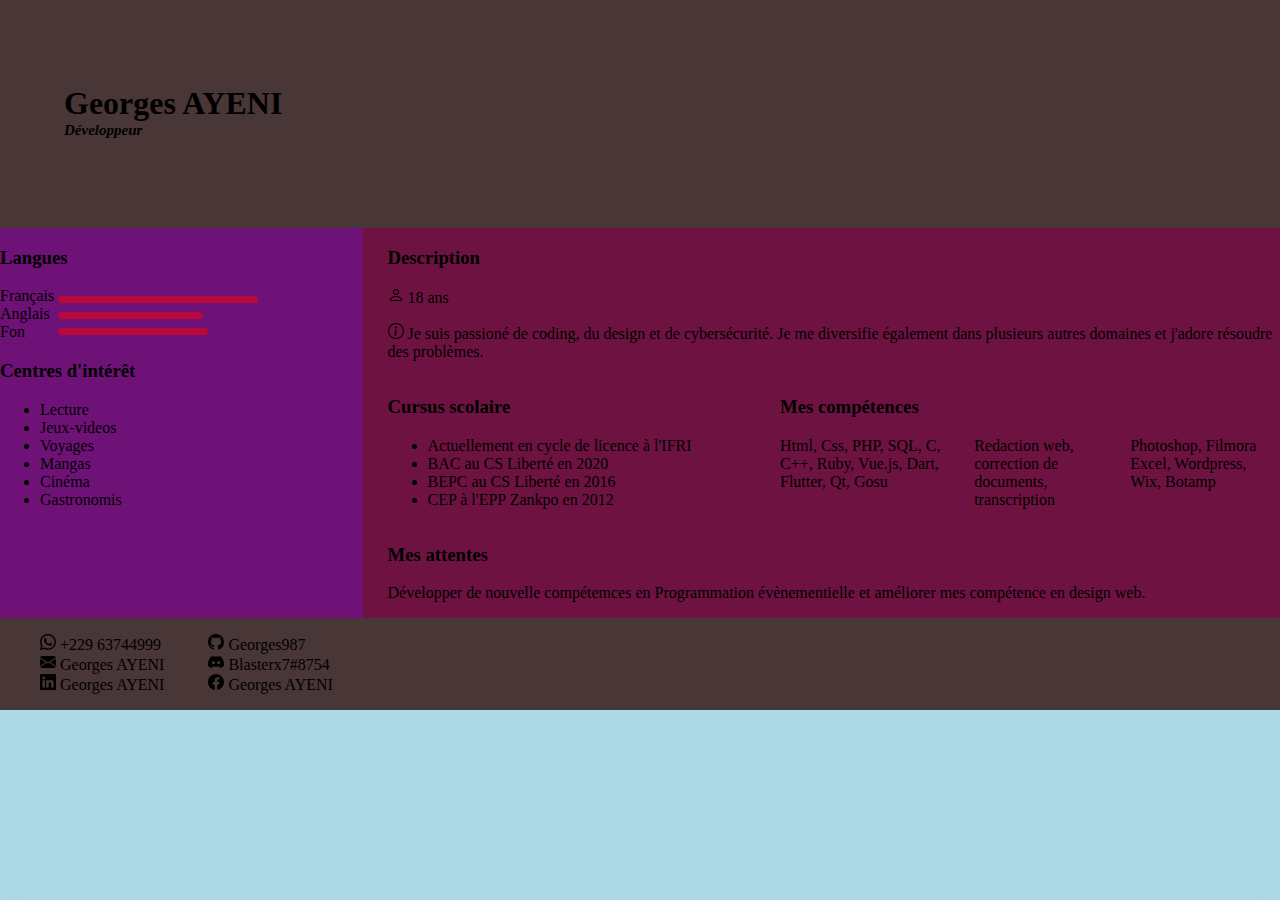
<file: MyCV/index.html>
<html lang="en">
<head>
    <meta charset="UTF-8">
    <meta http-equiv="X-UA-Compatible" content="IE=edge">
    <meta name="viewport" content="width=device-width, initial-scale=1.0">
    <link rel="stylesheet" href="assets/ressources/alexis.css">
    <title>Alexis CV</title>
</head>
<body>
    <header>
        <h1>
            Georges AYENI <br>
            <b><i style="font-size: 15px;">Développeur</i></b>
        </h1>
    </header>
    <div class="centre">
        <section id="left">
            <h3>
            
                Langues
            </h3>
            <div class="box-langue">
                <div class="lang">
                    Français <br>
                    Anglais <br>
                    Fon
                </div>
            </div>
            <div class="contain_charge">
                <div class="value_box_charge">
                    <div class="charge1"></div>
                    <div class="charge2"></div>
                    <div class="charge3"></div>
                </div>
            </div>
            <h3>
                Centres d'intérêt
            </h3>
            <ul>
                <li>Lecture</li>
                <li>Jeux-videos</li>
                <li>Voyages</li>
                <li>Mangas</li>
                <li>Cinéma</li>
                <li>Gastronomis</li>
            </ul>
        </section>
        <section id="right">
            <article class="infme">
                <h3 class="title_desc">
                    Description
                </h3>
                <p>
                    <p>
                        <img src="assets/ico/person.svg" alt="icone"> 18 ans
                    </p>
                    <p class="description">
                        <img src="assets/ico/info-circle.svg" alt="icone"> Je suis passioné de coding, du design et de cybersécurité. Je me diversifie également dans plusieurs autres domaines et j'adore résoudre des problèmes. 
                    </p>
                </p>
            </article>
            <div class="firstbox">
                <article class="travel">
                    <h3 class="title_desc">
                        Cursus scolaire
                    </h3>
                    <ul>
                        <li>Actuellement en cycle de licence à l'IFRI</li>
                        <li>BAC au CS Liberté en 2020</li>
                        <li>BEPC au CS Liberté en  2016</li>
                        <li>CEP à l'EPP Zankpo en 2012</li>
                    </ul>
                </article>
                <article class="skill">
                    <h3>
                        Mes compétences
                    </h3>
                    <div class="beflex">
                        <div>Html, Css, PHP, SQL, C, C++, Ruby, Vue.js, Dart, Flutter, Qt, Gosu</div>
                        <div>Redaction web, correction de documents, transcription</div>
                        <div>Photoshop, Filmora Excel, Wordpress, Wix, Botamp</div>
                    </div>
                </article>
            </div>
            <article class="await">
                <h3>
                    Mes attentes
                </h3>
                <p class = "attentes">Développer de nouvelle compétemces en  Programmation évènementielle et améliorer mes compétence en design web.</p>
            </article>
        </section>
    </div>
    <footer>
        <div class="contact">
            <ul class="lst">
                <li> <img src="assets/ico/whatsapp.svg" alt="whatsapp"> <a href="https://wa.me/63744999?Bonsoir">+229 63744999</a></li>
                <li> <img src="assets/ico/mail.svg" alt="mail"> <a href="mailto:ayenigeorgepierre@gmail.com">Georges AYENI</a></li>
                <li> <img src="assets/ico/linkedin.svg" alt="linkedin"> <a href="https://www.linkedin.com/in/ayeni-george-542a461bb">Georges AYENI</a></li>
            </ul>
        </div>
        <div class="contact">
            <ul class="lst">
                <li><img src="assets/ico/github.svg" alt="git"> <a href="https://github.com/Georges987">Georges987</a></li>
                <li><img src="assets/ico/discord.svg" alt="discord"> <a href="Blasterx7#8754">Blasterx7#8754</a> </li>
                <li><img src="assets/ico/facebook.svg" alt="facebook"> <a href="https://www.facebook.com/georges.ayeni.7">Georges AYENI</a</li>
            </ul>
        </div>
    </footer>
</body>
</html>
</file>
<file: MyCV/assets/ressources/alexis.css>
/*modif générales*/
html{
    background-color:lightblue;
}
body{
    border-radius: 30px;
    margin: 0;
    box-shadow: -2px 2px lightblue;
}
a{
    text-decoration: none;
    color: black;
    transition: cubic-bezier(0.075, 0.82, 0.165, 1);
    transition-duration: 3s;
}
a:hover{
    color: limegreen;
}
/*header*/
header{
    height: 100px;
    background-color: rgb(73, 54, 54);
    width: auto;
    margin: auto;
    padding: 5%;
}
/*modif du centre*/
.centre{
    display: flex;
}
/* modif du left*/
#left{
    background-color:rgb(111, 18, 119);
    width: 400px;
}
.box-langue, .contain_charge{
    display: inline-block;
    vertical-align: top;
}
.contain_charge{
    margin-top: 9px;
}
.charge1{
    height: 7px;
    width: 200px;
    background-color: rgba(255, 0, 0, 0.514);
    border-radius: 30px;
    margin-bottom: 9px;
}
.charge2{
    height: 7px;
    width: 145px;
    background-color: rgba(255, 0, 0, 0.514);
    border-radius: 30px;
    margin-bottom: 9px;
}
.charge3{
    height: 7px;
    width: 150px;
    background-color: rgba(255, 0, 0, 0.514);
    border-radius: 30px;
}
/*modif du right*/
#right{
    padding-left: 25px;
    background-color: rgb(110, 19, 65);
}
.beflex{
    display: flex;
    max-width: 500px;
}
.skill:hover, .travel:hover{
    box-shadow: -5px 5px lightblue;
    border: 2px solid rgba(119, 14, 161, 0.829);
    border-radius: 10px;
    color:blanchedalmond;
}
.firstbox{
    display: flex;
}
.skill{
    margin-left: auto;
}
/*Footer modifications*/
footer{
    background-color: rgb(73, 54, 54);
    margin: auto;
    height: auto;
}
.contact{
    display: inline-block;
    list-style: none;
}
.lst{
    list-style: none;
}
/*animations*/
footer, header{
    animation-duration: 3s;
    animation-delay: 1s;
    animation-iteration-count: infinite;
    animation-direction: alternate;
    animation-name: starting;
}
@keyframes starting{
        0%{
            background-color:blueviolet;
        }
        25%{
            background-color: rgba(139, 0, 0, 0.781);
        }
        100%{
            background-color: rgb(173, 28, 130);
        }
}
.charge1, .charge2, .charge3{
    animation-duration: 5s;
    animation-delay: 1s;
    animation-name: charging;
}
@keyframes charging{
    from{
        width: 0px;
    }
    to{
        width: current;
    }
}
/**/
h1{
    animation-duration: 3s;
    animation-iteration-count: infinite;
    animation-direction: alternate;
    animation-name: name;
}
@keyframes name{
    from{
        color: black;
    }
    to{
        color: silver;
    }
}
</file>
